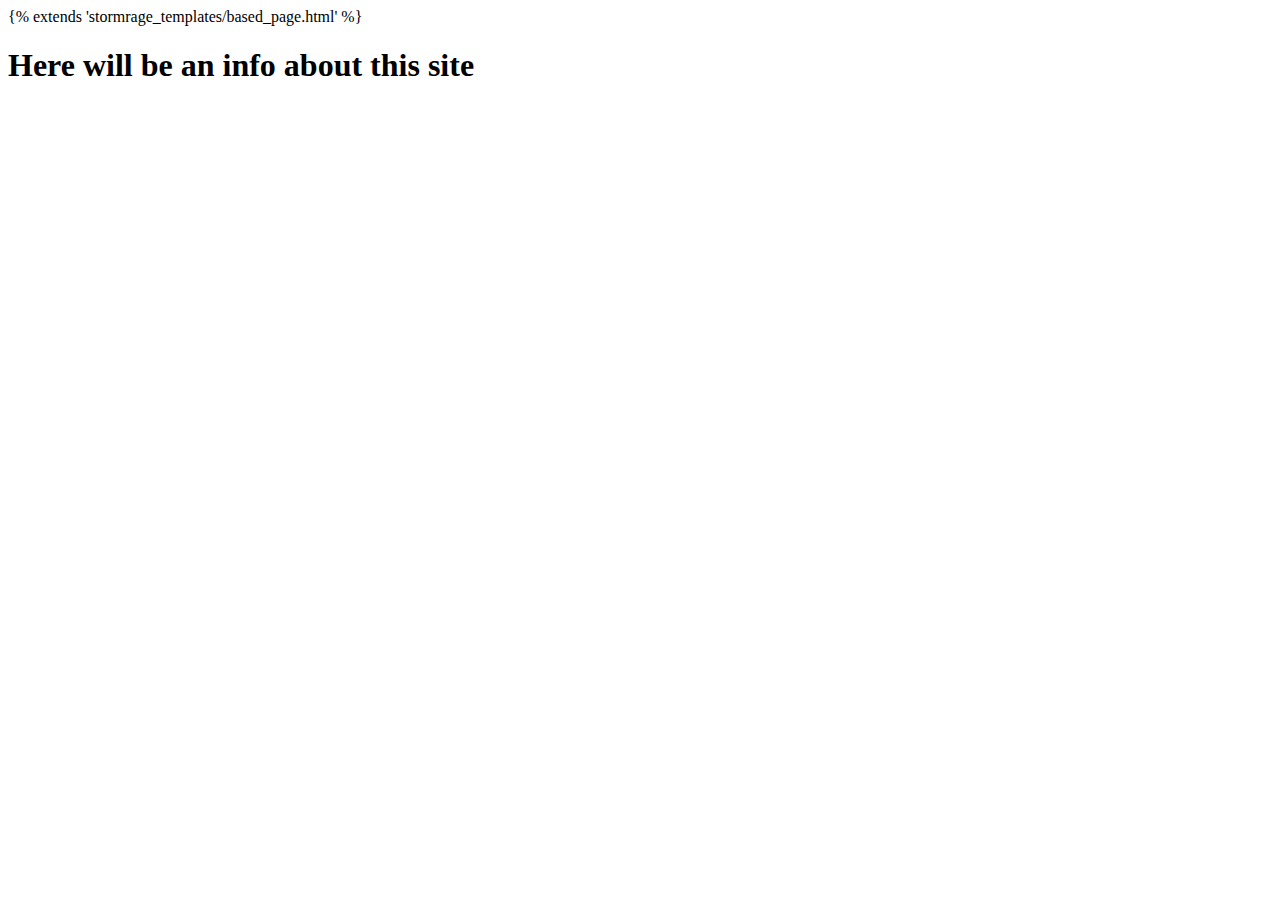
<file: stormrage/templates/stormrage_templates/about.html>
{% extends 'stormrage_templates/based_page.html' %}

<!DOCTYPE html>
<html lang="en">
<head>
    <meta charset="UTF-8">
    <title>Title</title>
</head>
<body>
<h1> Here will be an info about this site</h1>
</body>
</html>
</file>
